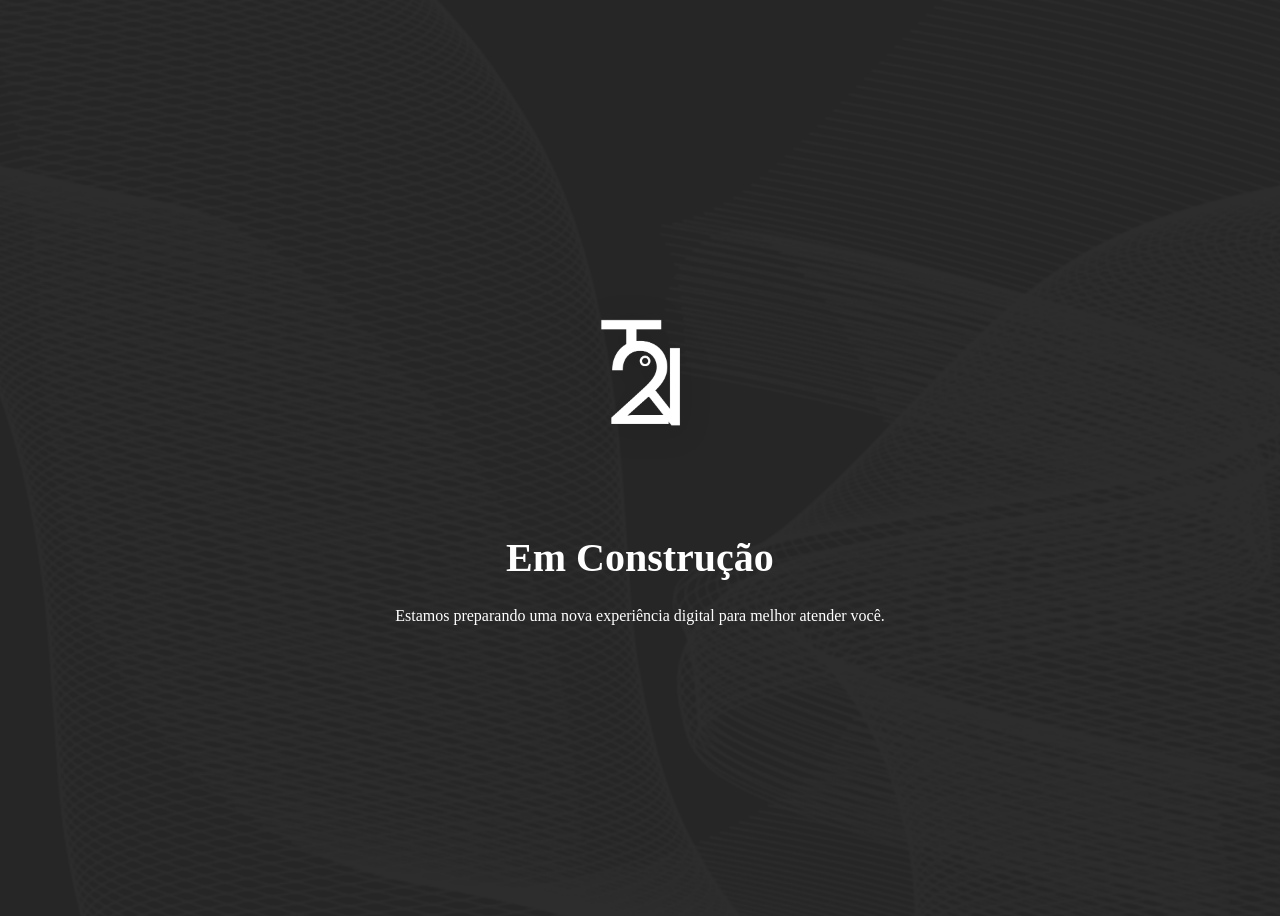
<file: Site Oficial/index.html>
<!DOCTYPE html>
<html lang="pt-BR">
<head>
    <meta charset="UTF-8">
    <meta name="viewport" content="width=device-width, initial-scale=1.0">
    <title>Em Construção</title>
    <link rel="stylesheet" href="style.css">
</head>
<body>

   <div class="container">
      <img src="Logo Oficio do 2° Tabelionato de notas (2).png" alt="Logo 2º Tabelionato de Notas" class="logo">
    <h1>Em Construção</h1>
    <p>Estamos preparando uma nova experiência digital para melhor atender você.</p>
</div>

</body>
</html>
</file>
<file: Site Oficial/style.css>
body{
    min-height:100vh;
    display:flex;
    justify-content:center;
    align-items:center;
    background-image:url('fundo site.png');
    background-size:cover;
    background-position:center;
}

.container{
    text-align:center;
    animation:aparecer 1.2s ease;
}

.numero{
    display:inline-block;
    font-size:5rem;
    font-weight:700;
    color:#ffffff;
    animation:pulse 2s infinite;
}
.logo{
    width: 180px;
    max-width: 80%;
    margin-bottom: 20px;
    animation: pulse 2s infinite;
    filter: drop-shadow(0 5px 15px rgba(0,0,0,.15));
}

@keyframes pulse{
    0%,100%{
        transform: scale(1);
    }
    50%{
        transform: scale(1.05);
    }
}

h1{
    font-size:2.5rem;
    color:#ffffff;
    margin-top:10px;
}

p{
    color:#ffffff;
    margin-top:10px;
    font-size:1rem;
}

@keyframes pulse{
    0%,100%{
        transform:scale(1);
    }
    50%{
        transform:scale(1.08);
    }
}

@keyframes aparecer{
    from{
        opacity:0;
        transform:translateY(30px);
    }
    to{
        opacity:1;
        transform:translateY(0);
    }
}
</file>
